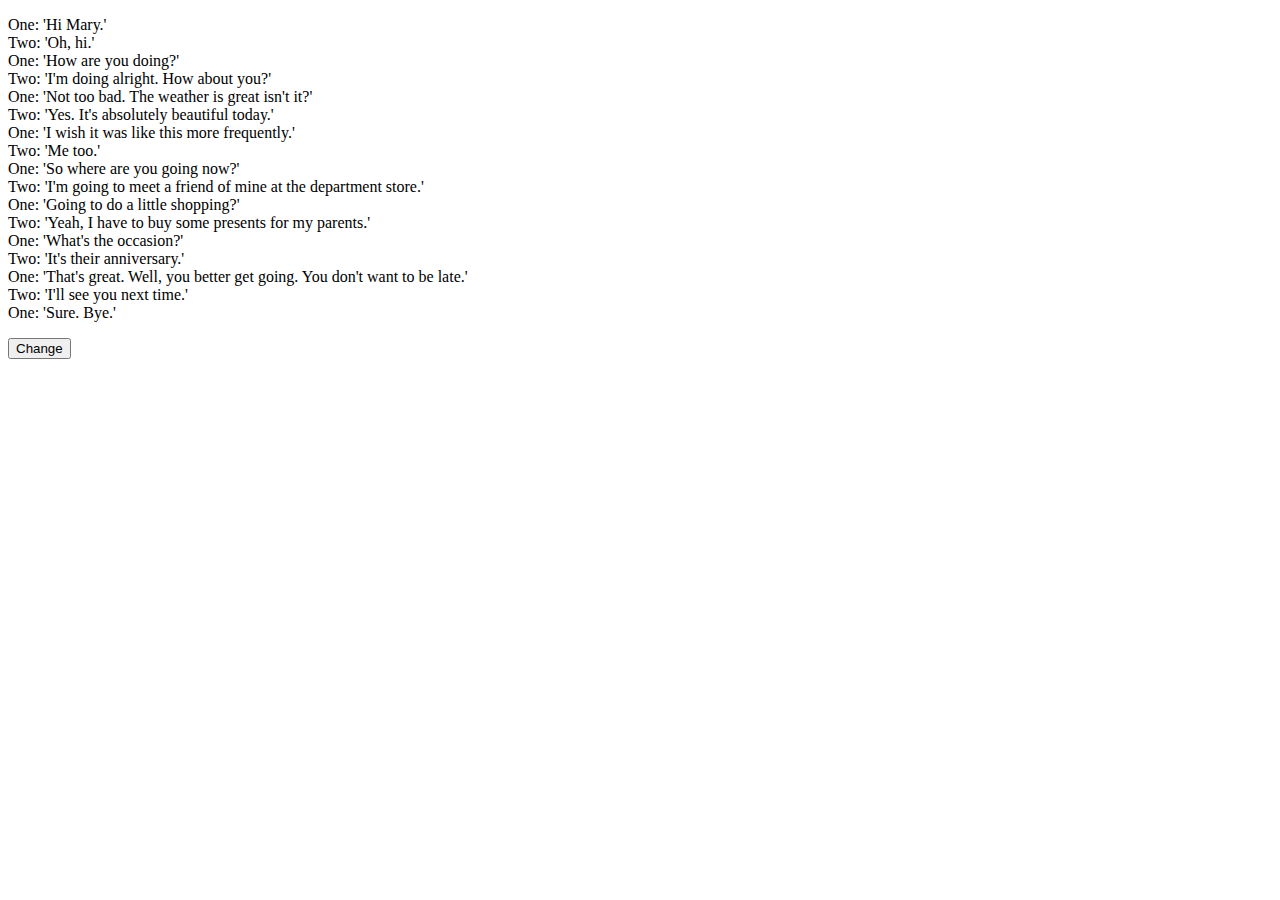
<file: lesson 4/index.html>
<!DOCTYPE html>
<html lang="en">

<head>
    <meta charset="UTF-8">
    <meta http-equiv="X-UA-Compatible" content="IE=edge">
    <meta name="viewport" content="width=device-width, initial-scale=1.0">
    <title>Document</title>
</head>

<body>
    <p class="text">
        One: 'Hi Mary.' </br>
        Two: 'Oh, hi.'</br>
        One: 'How are you doing?'</br>
        Two: 'I'm doing alright. How about you?'</br>
        One: 'Not too bad. The weather is great isn't it?'</br>
        Two: 'Yes. It's absolutely beautiful today.'</br>
        One: 'I wish it was like this more frequently.'</br>
        Two: 'Me too.'</br>
        One: 'So where are you going now?'</br>
        Two: 'I'm going to meet a friend of mine at the department store.'</br>
        One: 'Going to do a little shopping?'</br>
        Two: 'Yeah, I have to buy some presents for my parents.'</br>
        One: 'What's the occasion?'</br>
        Two: 'It's their anniversary.'</br>
        One: 'That's great. Well, you better get going. You don't want to be late.'</br>
        Two: 'I'll see you next time.'</br>
        One: 'Sure. Bye.'</br>
    </p>
    <button id='change'>Change</button>
    <script>
        let block = document.querySelector('.text');
        document.getElementById('change').addEventListener('click', () => {
            //   block.innerHTML = block.innerHTML.replace(/'/g, '"'); //задание № 1
            block.innerHTML = block.innerHTML.replace(/\B'|'\B/g, '"');//задание № 2
        });
    </script>
</body>

</html>
</file>
